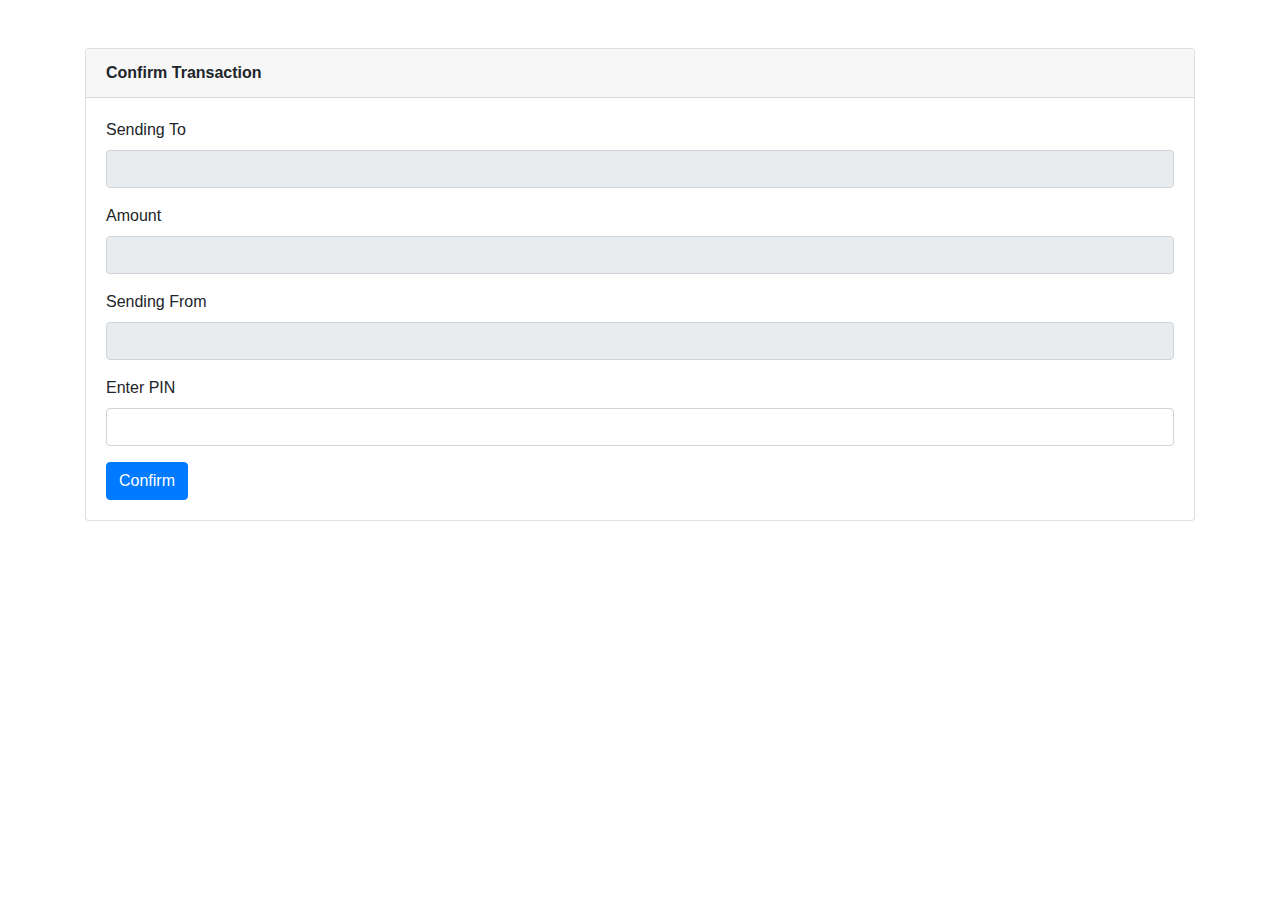
<file: BankApp/target/classes/templates/enterPin.html>
<!DOCTYPE html>
<html xmlns:th="http://www.thymeleaf.org">

<head>
    <meta charset="UTF-8">
    <meta name="viewport" content="width=device-width, initial-scale=1.0">
    <title>Confirm Transaction</title>
    <link href="https://maxcdn.bootstrapcdn.com/bootstrap/4.5.2/css/bootstrap.min.css" rel="stylesheet">
    <link rel="stylesheet" href="https://cdnjs.cloudflare.com/ajax/libs/font-awesome/6.6.0/css/all.min.css"
        integrity="sha512-Kc323vGBEqzTmouAECnVceyQqyqdsSiqLQISBL29aUW4U/M7pSPA/gEUZQqv1cwx4OnYxTxve5UMg5GT6L4JJg=="
        crossorigin="anonymous" referrerpolicy="no-referrer" />
</head>

<body>
    <div class="container mt-5">
        <div class="card">
            <div class="card-header font-weight-bold">
                Confirm Transaction
            </div>
            <div class="card-body">
                <form action="/payToUser" method="post" th:object="${transaction}">
					<input type="hidden" th:name="${_csrf.parameterName}" th:value="${_csrf.token}" />
                    <div class="form-group">
                        <label for="receiver">Sending To</label>
						<input type="hidden" class="form-control"  th:value="${transaction.receiverAccountNo}" name="receiverAccountNo" readonly>
						 <input type="text" class="form-control" id="receiver" th:value="${transaction.receiverName}" name="receiverName" readonly>
                    </div>
                    <div class="form-group">
                        <label for="amount">Amount</label>
                        <input type="number" class="form-control" id="amount" th:value="${transaction.amount}" name="amount" readonly>
                    </div>
                    <div class="form-group">
                        <label for="senderAccount">Sending From</label>
                        <input type="text" class="form-control" id="senderAccount" th:value="${transaction.accountNo}" name="accountNo" readonly>
                    </div>
                    <div class="form-group">
                        <label for="pin">Enter PIN</label>
                        <input type="password" class="form-control" id="pin" name="pin" required>
                    </div>
                    <button type="submit" class="btn btn-primary">Confirm</button>
                </form>
            </div>
        </div>
    </div>
</body>

</html>
</file>
